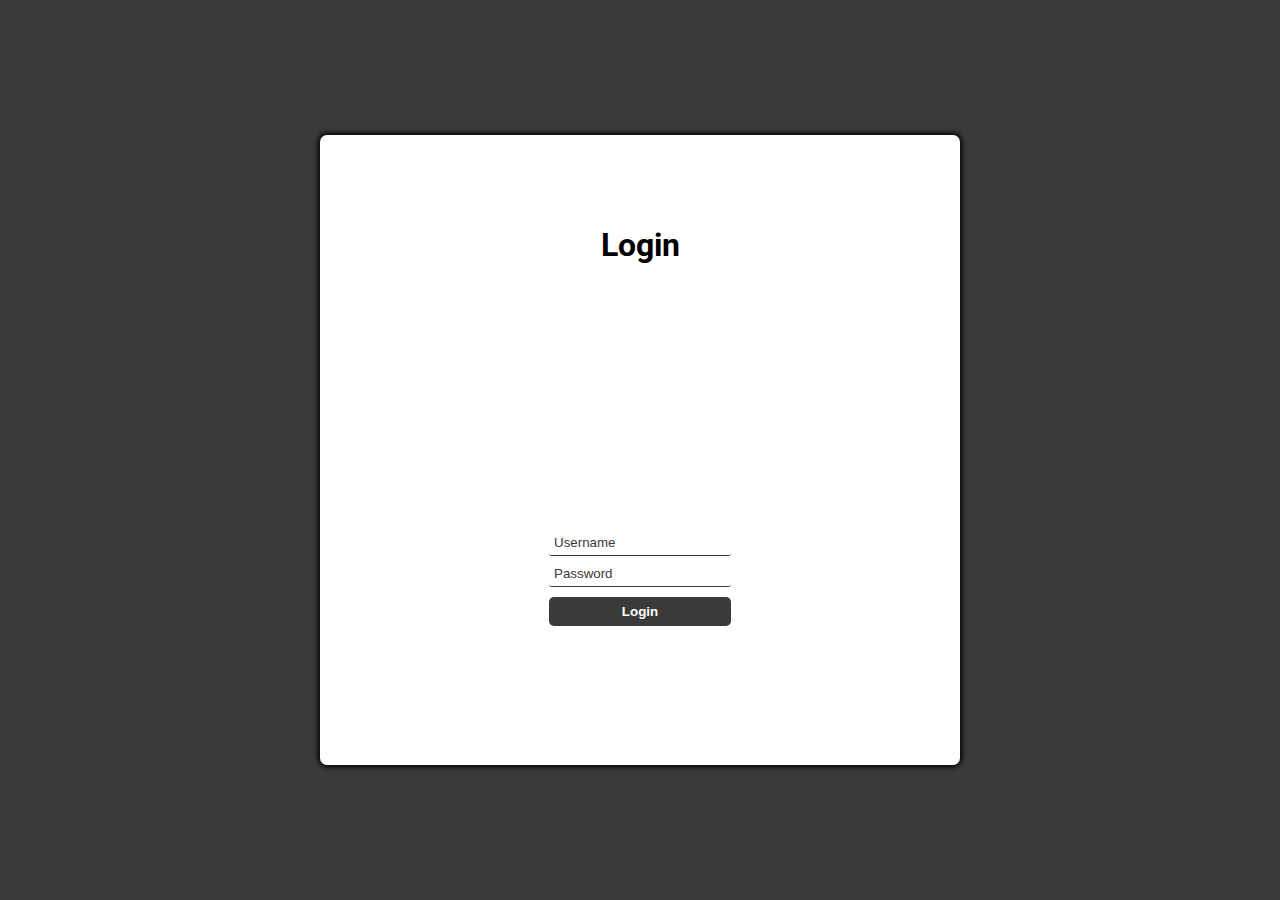
<file: login-page.html>
<!DOCTYPE html>
<html lang="en">

<head>
  <meta charset="UTF-8">
  <meta name="viewport" content="width=device-width, initial-scale=1.0">
  <title>Inlogpagina</title>
  <link rel="stylesheet" href="./css/login-page.css">
</head>

<body>
  <main id="main-holder">
    <h1 id="login-header">Login</h1>
    
    <div id="login-error-msg-holder">
      <p id="login-error-msg">Invalid username <span id="error-msg-second-line">and/or password</span></p>
    </div>
    
    <form id="login-form">
      <input type="text" name="username" id="username-field" class="login-form-field" placeholder="Username">
      <input type="password" name="password" id="password-field" class="login-form-field" placeholder="Password">
      <input type="submit" value="Login" id="login-form-submit">
    </form>
  
  </main>
  <script defer src="./js/login-page.js"></script>
</body>

</html>
</file>
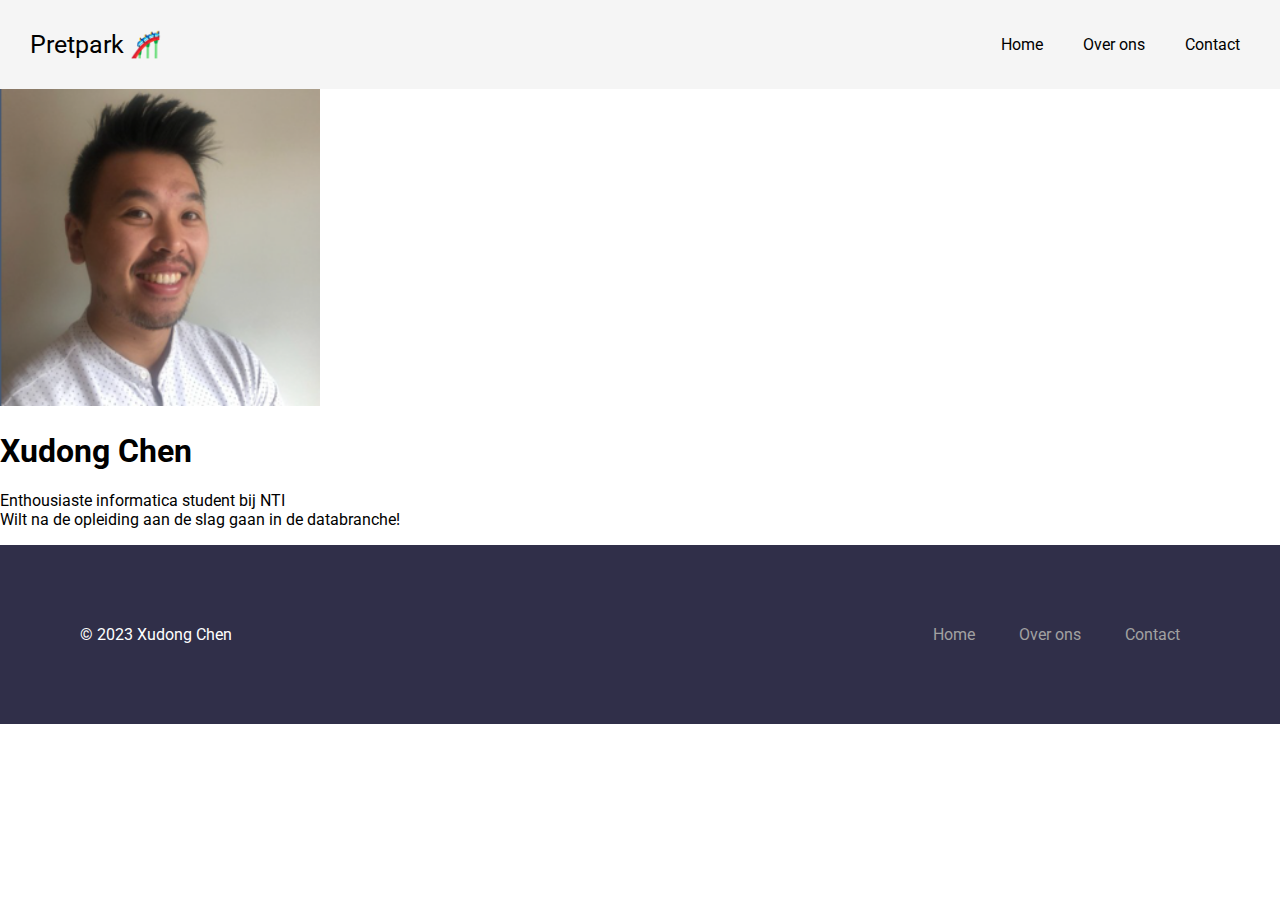
<file: over-ons.html>
<!DOCTYPE html>
<html lang="en">
<head>
    <meta charset="UTF-8">
    <meta name="viewport" content="width=device-width, initial-scale=1.0">
    <title>Over ons</title>
    <link rel = "stylesheet" href = "./css/over-ons.css">
</head>
<body>
    <header class="header">
        <a href="#" class="logo">Pretpark &#127906;</a>
        <nav class="nav-items">
          <a href="./index.html">Home</a>
          <a href="./over-ons.html">Over ons</a>
          <a href="./contact.html">Contact</a>
        </nav>
      </header>     

    <div class="profiel">
        <img src="./images/profielfoto.png" alt="Profielfoto" style="width:25%">
        <h1>Xudong Chen</h1>
        <p class="title">Enthousiaste informatica student bij NTI <br>
          Wilt na de opleiding aan de slag gaan in de databranche!
        </p>
      </div>

      <footer class="footer">
        <div class="copyright">&copy; 2023 Xudong Chen</div>
        <div class="links-onderaan">
          <div class="links">
            <a href="./index.html">Home</a>
            <a href="./over-ons.html">Over ons</a>
            <a href="./contact.html">Contact</a>
          </div>
        </div>
      </footer>
</body>
</html>
</file>
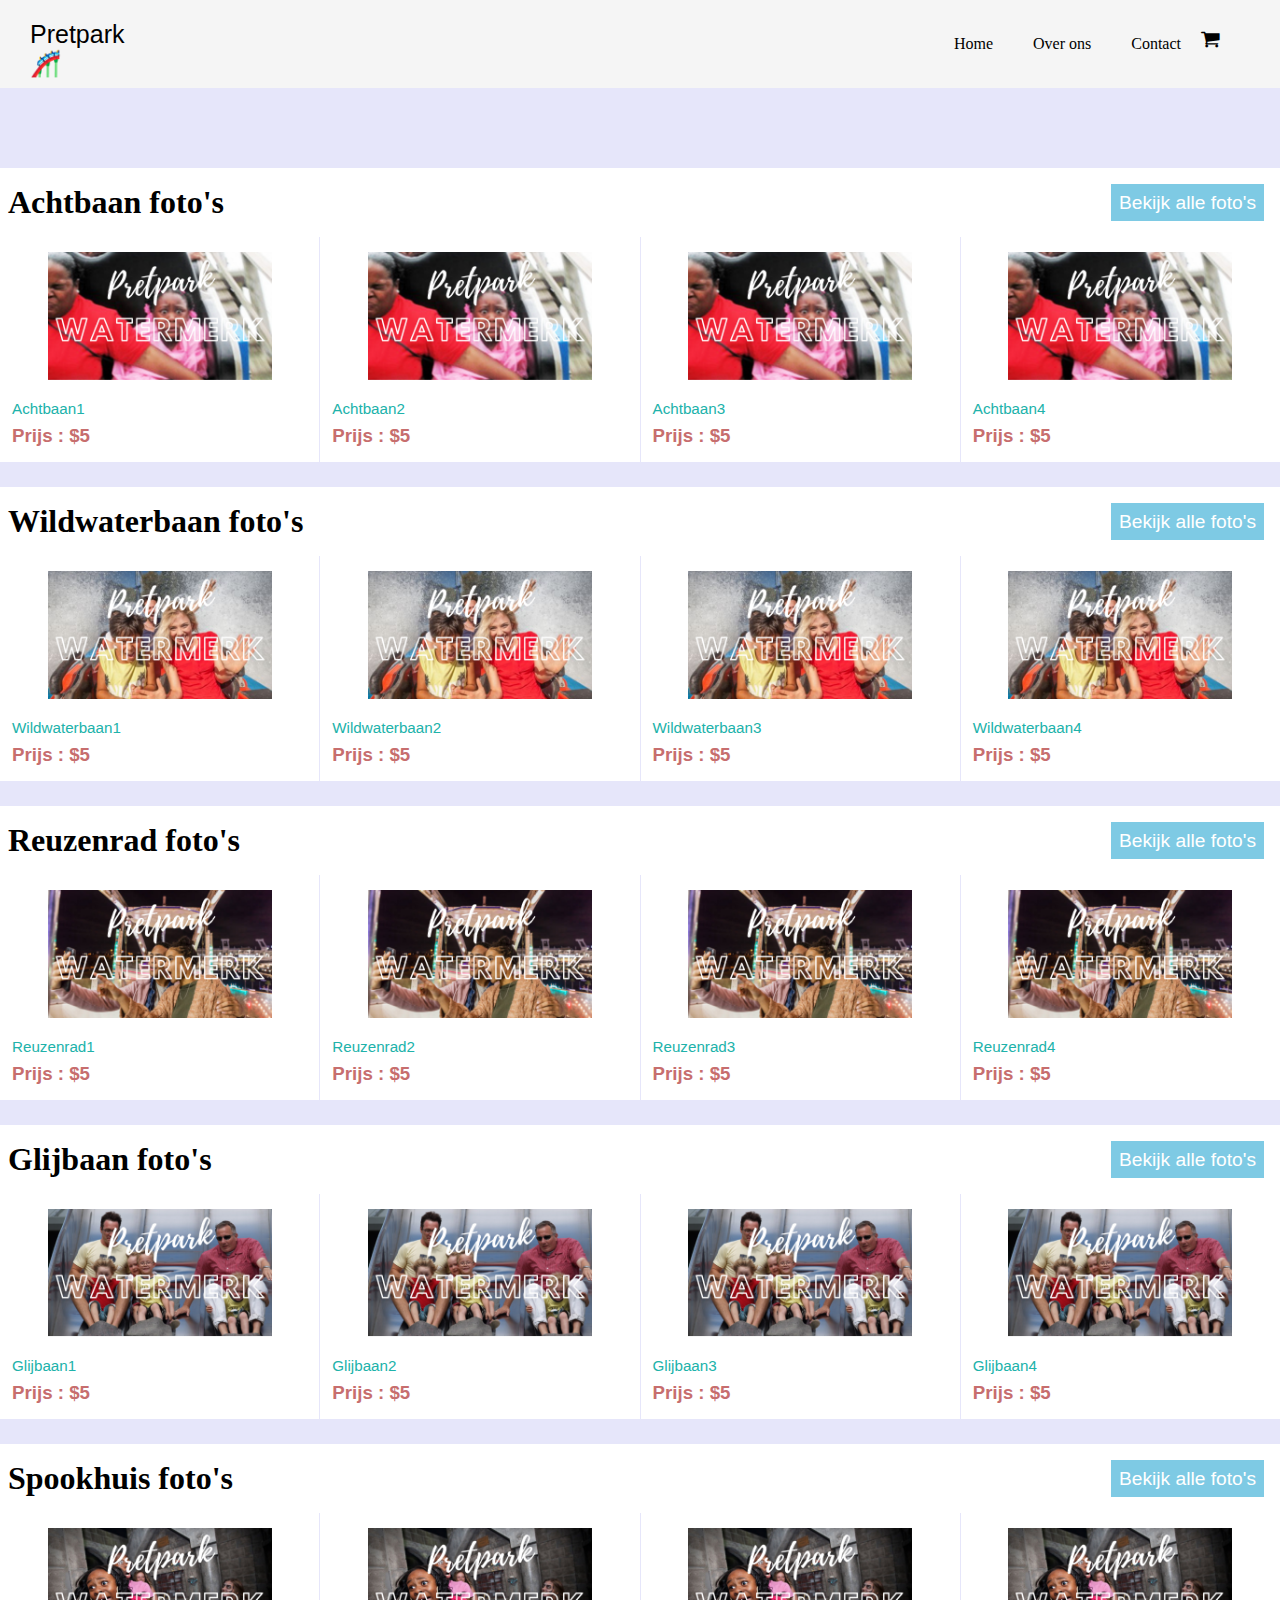
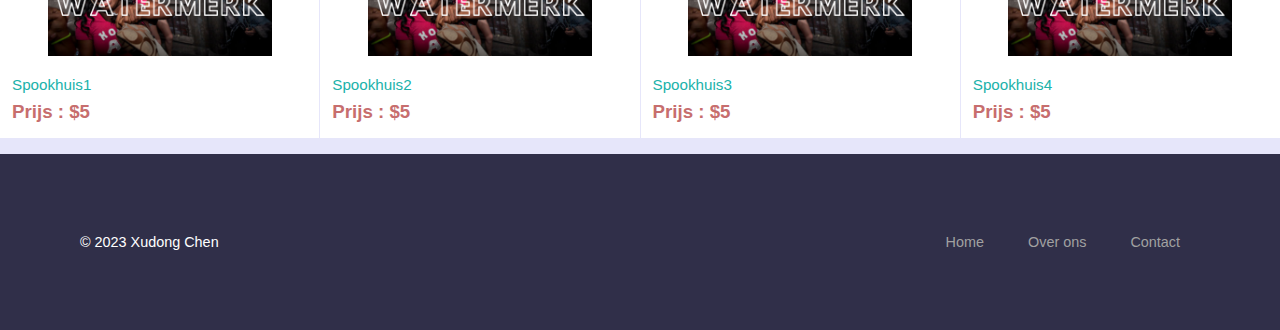
<file: product.html>
<!DOCTYPE html>
<html lang="en">
<head>
    <meta charset="UTF-8">
    <meta name="viewport" content="width=device-width, initial-scale=1.0">
    <title>Bekijk foto's</title>
    <link rel="stylesheet" href="./css/product.css">
    <link rel="stylesheet" href="https://cdnjs.cloudflare.com/ajax/libs/font-awesome/4.7.0/css/font-awesome.min.css">
</head>

<body>
    <header class="header">
        <a href="#" class="logo">Pretpark &#127906;</a>
        <nav class="nav-items">
          <a href="./index.html">Home</a>
          <a href="./over-ons.html">Over ons</a>
          <a href="./contactformulier.html">Contact</a>
          <div class="access">
            <a href="#" id="cart"><i class="fa fa-shopping-cart"></i></a>
        </div>
        </nav>
      </header>      

<main id="main" >

<section class="categories">
    <div class="title-container">
        <h1 id="title">Achtbaan foto's</h1>
        <button type="button" id="item-btn">Bekijk alle foto's</button>
    </div>
    <div class="card">
        <div class="item-container" id="0">
            <div class="card-item">
                <img src="./images/achtbaan.png" alt="img" id="card-img">
                <p id="item-name">Achtbaan1</p>
            </div>
            <i class="fa fa-shopping-cart" id="add-to-cart"></i>
            <h3 id="item-price">Prijs : $5</h3>               
        </div>

        <div class="item-container" id="1">
            <div class="card-item" >
                <img src="./images/achtbaan.png" alt="img" id="card-img">
                <p id="item-name">Achtbaan2</p>              
            </div>
            <i class="fa fa-shopping-cart" id="add-to-cart"></i>
            <h3 id="item-price">Prijs : $5</h3>
        </div>

        <div class="item-container" id="2">
            <div class="card-item" >
                <img src="./images/achtbaan.png" alt="img" id="card-img">
                <p id="item-name">Achtbaan3</p>
            </div>
            <i class="fa fa-shopping-cart" id="add-to-cart"></i>
            <h3 id="item-price">Prijs : $5</h3>                
        </div>

        <div class="item-container" id="3">
            <div class="card-item">
                <img src="./images/achtbaan.png" alt="img" id="card-img">
                <p id="item-name">Achtbaan4</p>
            </div>
            <i class="fa fa-shopping-cart" id="add-to-cart"></i>
            <h3 id="item-price">Prijs : $5</h3>            
        </div>
    </div>
</section>

<section class="categories">
    <div class="title-container">
        <h1 id="title">Wildwaterbaan foto's</h1>
        <button type="button" id="item-btn">Bekijk alle foto's</button>
    </div>
    <div class="card">

        <div class="item-container" id="4">
            <div class="card-item">
                <img src="./images/wildwaterbaan.png" alt="img" id="card-img">
                <p id="item-name">Wildwaterbaan1</p>
            </div>
            <i class="fa fa-shopping-cart" id="add-to-cart"></i>
            <h3 id="item-price">Prijs : $5</h3>            
        </div>

        <div class="item-container"  id="5">
            <div class="card-item">
                <img src="./images/wildwaterbaan.png" alt="img" id="card-img">
                <p id="item-name">Wildwaterbaan2</p>
            </div>
            <i class="fa fa-shopping-cart" id="add-to-cart"></i>
            <h3 id="item-price">Prijs : $5</h3>            
        </div>

        <div class="item-container"  id="6">

            <div class="card-item">
                <img src="./images/wildwaterbaan.png" alt="img" id="card-img">
                <p id="item-name">Wildwaterbaan3</p>
            </div>
            <i class="fa fa-shopping-cart" id="add-to-cart"></i>
            <h3 id="item-price">Prijs : $5</h3>            
        </div>

        <div class="item-container" id="7">
            <div class="card-item">
                <img src="./images/wildwaterbaan.png" alt="img" id="card-img">
                <p id="item-name">Wildwaterbaan4</p>
            </div>
            <i class="fa fa-shopping-cart" id="add-to-cart"></i>
            <h3 id="item-price">Prijs : $5</h3>            
        </div>
    </div>
</section>

<section class="categories">
    <div class="title-container">
        <h1 id="title">Reuzenrad foto's</h1>
        <button type="button" id="item-btn">Bekijk alle foto's</button>
    </div>
    <div class="card">

        <div class="item-container" id="8">
            <div class="card-item">
                <img src="./images/reuzenrad.png" alt="img" id="card-img">
                <p id="item-name">Reuzenrad1</p>
            </div>
            <i class="fa fa-shopping-cart" id="add-to-cart"></i>
            <h3 id="item-price">Prijs : $5</h3>            
        </div>

        <div class="item-container" id="9">

            <div class="card-item">
                <img src="./images/reuzenrad.png" alt="img" id="card-img">
                <p id="item-name">Reuzenrad2</p>
            </div>
            <i class="fa fa-shopping-cart" id="add-to-cart"></i>
            <h3 id="item-price">Prijs : $5</h3>            
        </div>

        <div class="item-container" id="10">

            <div class="card-item">
                <img src="./images/reuzenrad.png" alt="img" id="card-img">
                <p id="item-name">Reuzenrad3</p>
            </div>
            <i class="fa fa-shopping-cart" id="add-to-cart"></i>
            <h3 id="item-price">Prijs : $5</h3>            
        </div>

        <div class="item-container" id="11">

            <div class="card-item">
                <img src="./images/reuzenrad.png" alt="img" id="card-img">
                <p id="item-name">Reuzenrad4</p>
            </div>
            <i class="fa fa-shopping-cart" id="add-to-cart"></i>
            <h3 id="item-price">Prijs : $5</h3>            
        </div>
    </div>
</section>

<section class="categories">
    <div class="title-container">
        <h1 id="title">Glijbaan foto's</h1>
        <button type="button" id="item-btn">Bekijk alle foto's</button>
    </div>
    <div class="card">

        <div class="item-container" id="12">
            <div class="card-item">
                <img src="./images/glijbaan.png" alt="img" id="card-img">
                <p id="item-name">Glijbaan1</p>
            </div>
            <i class="fa fa-shopping-cart" id="add-to-cart"></i>
            <h3 id="item-price">Prijs : $5</h3>            
        </div>

        <div class="item-container" id="13">
            <div class="card-item">
                <img src="./images/glijbaan.png" alt="img" id="card-img">
                <p id="item-name">Glijbaan2</p>
            </div>
            <i class="fa fa-shopping-cart" id="add-to-cart"></i>
            <h3 id="item-price">Prijs : $5</h3>            
        </div>

        <div class="item-container" id="14">
            <div class="card-item">
                <img src="./images/glijbaan.png" alt="img" id="card-img">
                <p id="item-name">Glijbaan3</p>
            </div>
            <i class="fa fa-shopping-cart" id="add-to-cart"></i>
            <h3 id="item-price">Prijs : $5</h3>            
        </div>

        <div class="item-container" id="15">
            <div class="card-item">
                <img src="./images/glijbaan.png" alt="img" id="card-img">
                <p id="item-name">Glijbaan4</p>
            </div>
            <i class="fa fa-shopping-cart" id="add-to-cart"></i>
            <h3 id="item-price">Prijs : $5</h3>            
        </div>
    </div>
</section>

<section class="categories">
    <div class="title-container">
        <h1 id="title">Spookhuis foto's</h1>
        <button type="button" id="item-btn">Bekijk alle foto's</button>
    </div>
    <div class="card">

        <div class="item-container" id="16">

            <div class="card-item">
                <img src="./images/spookhuis.png" alt="img" id="card-img">
                <p id="item-name">Spookhuis1</p>
            </div>
            <i class="fa fa-shopping-cart" id="add-to-cart"></i>
            <h3 id="item-price">Prijs : $5</h3>            
        </div>

        <div class="item-container" id="17">
            <div class="card-item">
                <img src="./images/spookhuis.png" alt="img" id="card-img">
                <p id="item-name">Spookhuis2</p>
            </div>
            <i class="fa fa-shopping-cart" id="add-to-cart"></i>
            <h3 id="item-price">Prijs : $5</h3>            
        </div>

        <div class="item-container" id="18">
            <div class="card-item">
                <img src="./images/spookhuis.png" alt="img" id="card-img">
                <p id="item-name">Spookhuis3</p>
            </div>
            <i class="fa fa-shopping-cart" id="add-to-cart"></i>
            <h3 id="item-price">Prijs : $5</h3>            
        </div>

        <div class="item-container" id="19">
            <div class="card-item">
                <img src="./images/spookhuis.png" alt="img" id="card-img">
                <p id="item-name">Spookhuis4</p>
            </div>
            <i class="fa fa-shopping-cart" id="add-to-cart"></i>
            <h3 id="item-price">Prijs : $5</h3>            
        </div>
    </div>
</section>

<footer class="footer">
    <div class="copyright">&copy; 2023 Xudong Chen</div>
    <div class="links-onderaan">
      <div class="links">
        <a href="./index.html">Home</a>
        <a href="./over-ons.html">Over ons</a>
        <a href="./contact.html">Contact</a>
      </div>
    </div>
  </footer>

</main>

<div id="details-page">
    <div class="details">
        <div class="items-detail">
            <div class="image-container">
                <img src="./images/spookhuis.png" alt="" id="details-img">
            </div>
            <div class="details-card">
                <h2 id="detail-title">Spookhuis1</h2>
                <h4 id="detail-Prijs">Prijs : $5</h4>
                <p id="bezorging"><strong>Levering : </strong> Direct per e-mail</p>
                    <ul>
                        <li>Lorem ipsum, dolor sit amet consectetur adipisicing elit. </li>

                        <li>Lorem ipsum dolor sit amet consectetur adipisicing elit. Nihil maxime reiciendis laborum! Velit odit molestias architecto doloremque est sapiente. </li>
                    </ul>
                </p>
                <button id="carts">Toevoegen aan winkelwagen</button>
                <button id="buy">Terug</button>
            </div>
        </div>
    </div>
</div>

<div id="cart-container">
    <p id="cart-title">Uw <strong>winkelwagen</strong></p id="cart-title">
    <div id="empty-cart">
        <h1>Uw winkelwagen is leeg...</h1>
    </div>

    <div id="cart-with-items">
        <div class="cart-column">
            <h3>Product</h3>
            <h3>Product naam</h3>
            <h3>Totaal </h3>
            <h3>Kwantiteit</h3>
            <h3>Verwijderen</h3>
        </div>
        <div id="item-body">
        </div>
        <div id="total">
            <h3 id="total-items"></h3>
            <h2 id="total-amount"></h2>
            <h3 id="you-saved"></h3>
        </div>
    </div>
</div>
<script src="./js/product.js"></script>
</body>
</html>
</file>
<file: css/login-page.css>
@import url("https://fonts.googleapis.com/css2?family=Roboto:ital,wght@0,400;0,900;1,700&display=swap");

html {
    height: 100%;
  }
  
  body {
    font-family: "Roboto",sans-serif;
    height: 100%;
    margin: 0;
    display: grid;
    justify-items: center;
    align-items: center;
    background-color: #3a3a3a;
  }
  
  #main-holder {
    width: 50%;
    height: 70%;
    display: grid;
    justify-items: center;
    align-items: center;
    background-color: white;
    border-radius: 7px;
    box-shadow: 0px 0px 5px 2px black;
  }
  
  #login-error-msg-holder {
    width: 100%;
    height: 100%;
    display: grid;
    justify-items: center;
    align-items: center;
  }
  
  #login-error-msg {
    width: 23%;
    text-align: center;
    margin: 0;
    padding: 5px;
    font-size: 12px;
    font-weight: bold;
    color: #8a0000;
    border: 1px solid #8a0000;
    background-color: #e58f8f;
    opacity: 0;
  }
  
  #error-msg-second-line {
    display: block;
  }
  
  #login-form {
    align-self: flex-start;
    display: grid;
    justify-items: center;
    align-items: center;
  }
  
  .login-form-field::placeholder {
    color: #3a3a3a;
  }
  
  .login-form-field {
    border: none;
    border-bottom: 1px solid #3a3a3a;
    margin-bottom: 10px;
    border-radius: 3px;
    outline: none;
    padding: 0px 0px 5px 5px;
  }
  
  #login-form-submit {
    width: 100%;
    padding: 7px;
    border: none;
    border-radius: 5px;
    color: white;
    font-weight: bold;
    background-color: #3a3a3a;
    cursor: pointer;
    outline: none;
  }
</file>
<file: css/over-ons.css>
@import url("https://fonts.googleapis.com/css2?family=Roboto:ital,wght@0,400;0,900;1,700&display=swap");

body {
    font-family:'Roboto', sans-serif;
  margin: 0;
  box-sizing: border-box;
}

.header {
  display: flex;
  justify-content: space-between;
  align-items: center;
  background-color: #f5f5f5;
}

.header .logo {
  font-size: 25px;
  font-family: 'Roboto', sans-serif;
  color: #000;
  text-decoration: none;
  margin-left: 30px;
}

.nav-items {
  display: flex;
  justify-content: space-around;
  align-items: center;
  background-color: #f5f5f5;
  margin-right: 20px;
}

.nav-items a {
  text-decoration: none;
  color: #000;
  padding: 35px 20px;
}

.footer {
  display: flex;
  justify-content: space-between;
  align-items: center;
  background-color: #302f49;
  padding: 40px 80px;
}

.footer .copyright {
  color: #fff;
}

.links-onderaan {
  display: flex;
  justify-content: space-around;
  align-items: center;
  padding: 40px 0;
}

.links-onderaan .links span {
  font-size: 20px;
  color: #fff;
  text-transform: uppercase;
  margin: 10px 0;
}

.links-onderaan .links a {
  text-decoration: none;
  color: #a1a1a1;
  padding: 10px 20px;
}
</file>
<file: css/product.css>
*{
    margin: 0;
    padding: 0;
    box-sizing: border-box;
}
body{
    background: lavender;
}
.nav-responsive{
    display: flex;
    position: fixed;
    z-index: 1;
    width: 100vw;
    justify-content: space-between;
    align-items: center;
    background:rgb(128, 180, 248);
    padding: 0.8rem 0rem;
    margin-top: -5rem;
}

.logo{
    width: 4rem;
    height: 3rem;
    border-radius: 50%;
}
.nav-search{
    width: 50vw;
    margin: 0 auto;
    position: relative;
}
#search{
    margin: 0 auto;
    width: 50vw;
    outline: none;
    font-size: 1.3rem;
    padding:0.2rem 2rem 0.2rem 1rem;
    border-radius: 1rem;
    border: none;
}
#find{
    position: absolute;
    font-size: 1.3rem;
    top: 0.3rem;
    right: 0.5rem;
    color: rgb(184, 140, 140);
    background: transparent;
}

.access a{
    color: rgb(73, 73, 70);
    font-size: 20px;
    padding:0 10px;
}
#notification{
    position: relative;
    top: -5px;
}
#cart{
    position: relative;
    top: -5px;
    right: 20px;
}
#bars{
    padding:0 10px;
    font-size: 30px;
    margin-right: 1rem;
}
#account{
    display: none;
    margin-right: 1rem;
}
#account i{
    font-size: 30px;
}

#main{
    margin-top: 5rem;
}

.categories{
    margin-top: 25px;
}
.title-container{
    display: flex;
    justify-content: space-between;
    background: white;
    padding: 1rem 0.5rem;
}
#item-btn{
    outline: none;
    border: none;
    background: rgb(126, 202, 228);
    color: white;
    padding: 0 0.5rem;
    font-size: 1.2rem;
    margin-right: 0.5rem;
}
#item-btn:active{
    background: rgb(4, 167, 243);
}
#title{
    font-size: 2rem;
    background: white;
}
.card{
    display: grid;
    grid-template-columns: 
    auto auto ;
    grid-gap: 1px;
    text-align: center;
    font-family: sans-serif;
}
.item-container{
    background: white;
    position: relative;
    background: white;
    padding: 15px 12px;
    position: relative;
}
.item-container:hover{
    background: lavender;
    transition: all 0.7s ease-in-out;
}
.item-container:hover #card-img{
    transform: scale(1.1);
    transition: all 0.7s ease-in-out;
}
.card-item{
    cursor: pointer;
}
#card-img{
    position: relative;
    max-width: 100%;
    max-height: 8rem;
    text-align: center;
}
#item-name{
    text-align: left;
    color: lightseagreen;
    margin-top: 1rem;
    font-size: 0.95rem;
}
#add-to-cart{
    font-size: 1.5rem;
    color: rgb(155, 85, 96);
    position: absolute;
    bottom: 1rem;
    right: 0.8rem;
    cursor: pointer;
    opacity: 0;
    
}
.item-container:hover #add-to-cart{
    transition: all 0.7s ease-in-out;
    opacity: 1;
}
#item-price{
    color: rgb(199, 110, 110);
    text-align: left;
    margin-top: 0.5rem;
}

/* footer */
footer{
    background: rgb(18, 29, 29);
    color: white;
    font-family: sans-serif;
    margin-top: 1rem;
}
#footer-title{
    font-size: 2rem;
    text-transform: capitalize;
    text-align: center;
    padding: 0.3rem 0;
    color: grey;

}
.footer{
    display: grid;
    padding: 5rem 2rem;
    grid-template-columns: auto auto;
    grid-gap: 2rem;
    font-size: 0.9rem;
}
.footer  h3{
    margin-bottom: 1rem;
    font-weight: 200;
    font-size: 1.2rem;
    color: grey;
}
.footer ul li{
    list-style-type: none;
    line-height: 1.5rem;
}
.footer ul li a{
    color: white;
    text-decoration: none;

}
.footer p{
    line-height: 1.5rem;
}

#copyright{
    margin-top: 3rem;
    text-align: center;
    background: rgb(39, 38, 38);
    padding: 0.7rem 0;
    font-size: 1.2rem;
}

.footer .social-media i{
    padding: 0.5rem;
    font-size: 1.5rem;
}

#details-page{
    background: rgba(128, 128, 128, 0.356);
    position: fixed;
    top: 0;
    bottom: 0;
    right: 0;
    left: 0;
    display: none;
    transition: all 0.3s ease-in-out;
}
.details{
    position: relative;
    height: 100vh;
    display: flex;
    align-items: center;
    justify-content: center;
}
.items-detail{
    position: relative;
    display: grid;
    grid-template-columns: auto auto;
    grid-column-gap: 1rem;
    background: white;
    width: 60vw;
    height: 70vh;

}
.image-container{
    padding: 2rem;
    margin-top: 3rem;
}
#details-img{
    width: 15rem;
    height: 15rem;
}


#detail-title{
    margin-top: 1rem;
    color: teal;
    font-size: 2.5rem;
}
#detail-price{
    margin-top: 1.5rem;
    color: rgb(199, 110, 110);
    font-size: 1.5rem;
}
#you-save{
    font-size: 1.2rem;
    
    color: rgb(106, 146, 161);
}
#delievery{
    margin-top: 1.5rem;
    font-size: 1.2rem;
}
#spec{
    margin-top: 0.5rem;
    font-size: 1.2rem;
}
.items-detail  ul li{
    position: relative;
    margin: 0.5rem 0;
    font-family: sans-serif;
    list-style-position: inside;
}
.items-detail button{
    font-size: 1.5rem;
    padding: 0.3rem;
    text-align: center;
    margin-top: 0.5rem;
    outline: none;
    border: none;
}
#carts{
    background: rgb(238, 166, 12);
    color: white;
}
#carts:active{
    background: white;
    color: rgb(238, 166, 12);
}
#buy{
    background: rgb(167, 179, 5);
    color: white;
}
#buy:active{
    background: white;
    color:rgb(167, 179, 5);
}

#cart-container{
    display: none;
    margin-top: 5rem;
}
#cart-title{
    font-size: 3.5rem;
    text-align: center;
    font-family: sans-serif;
    color: rgb(146, 78, 78);
}
#empty-cart{
    display: none;
    margin-top: 4rem;
    text-align: center;
    font-size: larger;
}

#cart-with-items{
    display: none;
    margin-top: 1rem;
}

.cart-column{
    display: grid;
    padding: 1rem;
    grid-template-columns: repeat(5,1fr);
}
.cart-list{
    display: grid;
    grid-template-columns: repeat(5,1fr);
    margin-top: 0.4rem;
    position: relative;
    padding:0.5rem 1rem;
    background: white;
}
.list-name,.pay,.quantity,#remove{
    padding: 1.2rem 0.2rem;
}
#list-img{
    width: 5rem;
    height: 5rem;
}
#total{
    display: none;
    position: relative;
    margin-top: 3rem;
    right: 1rem;
    float: right;background: rgb(172, 191, 246);
    font-family: monospace;
    font-size: larger;
    padding: 1rem;
    color: rgb(149, 51, 34);
    letter-spacing: 0.1rem;
    margin-bottom: 1.5rem;
}
#you-saved{
    color: rgb(101, 99, 102);
}

@media only screen and (min-width : 800px){
    .card{
        grid-template-columns: repeat(4,1fr);
    }
    .footer{
        grid-template-columns: auto auto auto;
    }
    #account{
        display: inline;
    }
    #bars{
        display: none;
    }
}

@media only screen and (max-width : 800px){
    .items-detail{
        display: block;
        width: 70vw;
        height: 70vh;
        padding: 0 4.5rem;
    }
    #details-img{
        width: 8rem;
        height: 9rem;
    }
    #detail-title{
        font-size: 1.7rem;
        margin-top: 0rem;
    }
    #detail-price,#delievery{
        margin-top: 0.5rem;
    }
    #spec,.items-detail  ul{
        display: none;
    }
    .image-container{
        padding: 1rem;
        margin-top: 1rem;
    }
}

.header {
    display: flex;
    justify-content: space-between;
    align-items: center;
    background-color: #f5f5f5;
  }
  
  .header .logo {
    font-size: 25px;
    font-family: 'Roboto', sans-serif;
    color: #000;
    text-decoration: none;
    margin-left: 30px;
  }

  .nav-items {
    display: flex;
    justify-content: space-around;
    align-items: center;
    background-color: #f5f5f5;
    margin-right: 20px;
  }
  
  .nav-items a {
    text-decoration: none;
    color: #000;
    padding: 35px 20px;
  }
  .footer {
    display: flex;
    justify-content: space-between;
    align-items: center;
    background-color: #302f49;
    padding: 40px 80px;
  }
  
  .footer .copyright {
    color: #fff;
  }
  
  .links-onderaan {
    display: flex;
    justify-content: space-around;
    align-items: center;
    padding: 40px 0;
  }
  
  .links-onderaan .links span {
    font-size: 20px;
    color: #fff;
    text-transform: uppercase;
    margin: 10px 0;
  }
  
  .links-onderaan .links a {
    text-decoration: none;
    color: #a1a1a1;
    padding: 10px 20px;
  }
</file>
